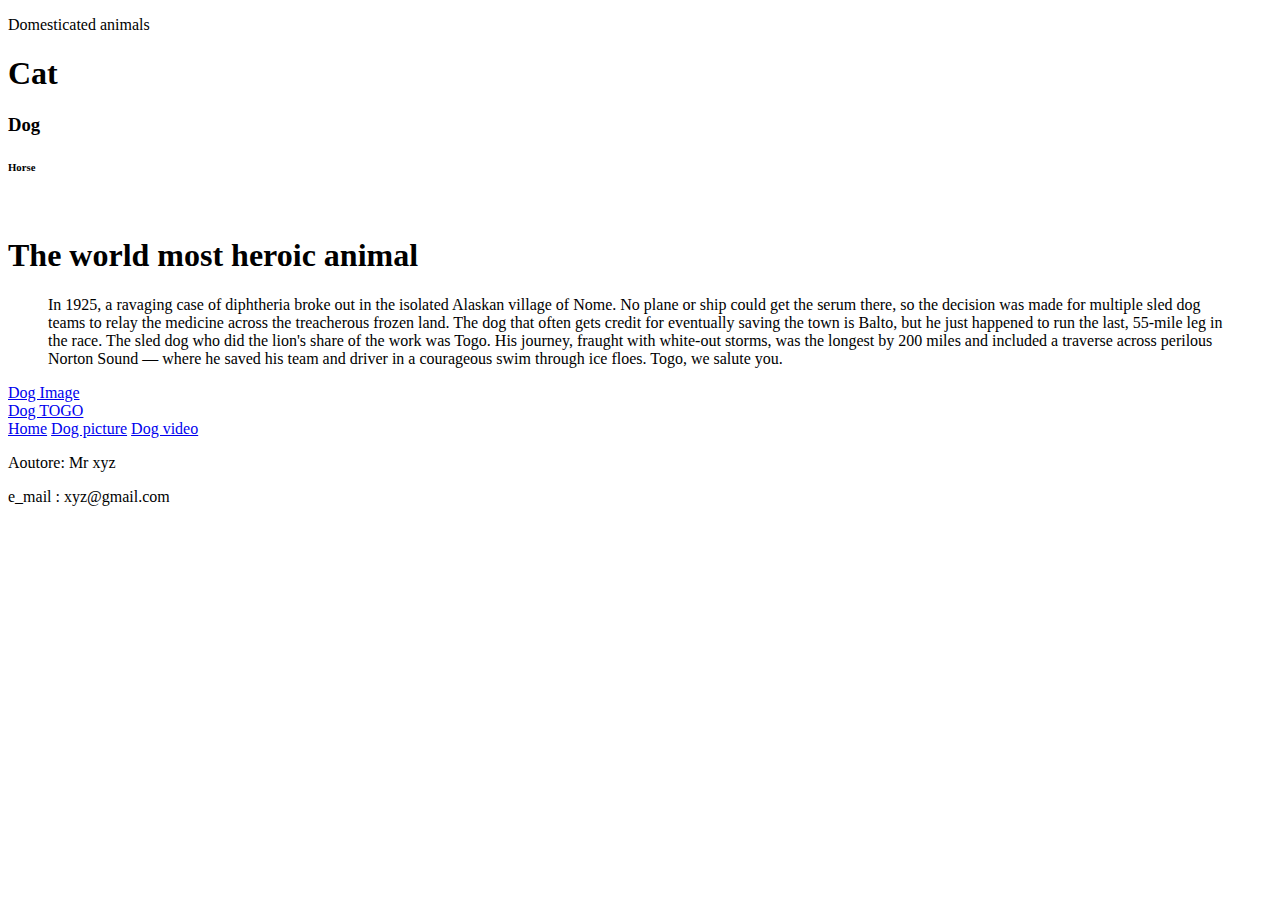
<file: Assignment.html>
<!DOCTYPE html>
<html lang="en">
	<head>
		<title>HTML Template Practicing</title>
		<meta charset="utf-8">
	</head>
	<body>
		<main>
			<p>Domesticated animals</p>
			<h1>Cat</h1>
			<h3>Dog</h3>
			<h6>Horse</h6>
			<br>
			<h1>The world most heroic animal</h2>
				<blockquote cite="https://content.time.com/time/specials/packages/article/0,28804,2059858_2059863_2060458,00.html">
				In 1925, a ravaging case of diphtheria broke out in the isolated Alaskan village of Nome. No plane or ship 
				could get the serum there, so the decision was made for multiple sled dog teams to relay
				the medicine across the treacherous frozen land. The dog that often gets
				credit for eventually saving the town is Balto, but he just happened to
				run the last, 55-mile leg in the race. The sled dog who did the lion's
				share of the work was Togo. His journey, fraught with white-out storms, 
				was the longest by 200 miles and included a traverse across perilous 
				Norton Sound — where he saved his team and driver in a courageous
				swim through ice floes. Togo, we salute you.
				</blockquote>
			<a href="Dog.html">Dog Image</a><br>
			<a href="https://pixabay.com/photos/dog-pet-animal-domestic-dog-canine-7858450/">Dog TOGO</a>
			<img>
			<nav>
				<a href="Assignment.html">Home</a>
				<a href="Dog.html">Dog picture</a>
				<a href="Dog_Video.html">Dog video</a>
			</nav>
		</main>
		<footer>
			<p>Aoutore: Mr xyz</p>
			<p>e_mail : xyz@gmail.com</p>
		</footer>
	</body>
</html>
</file>
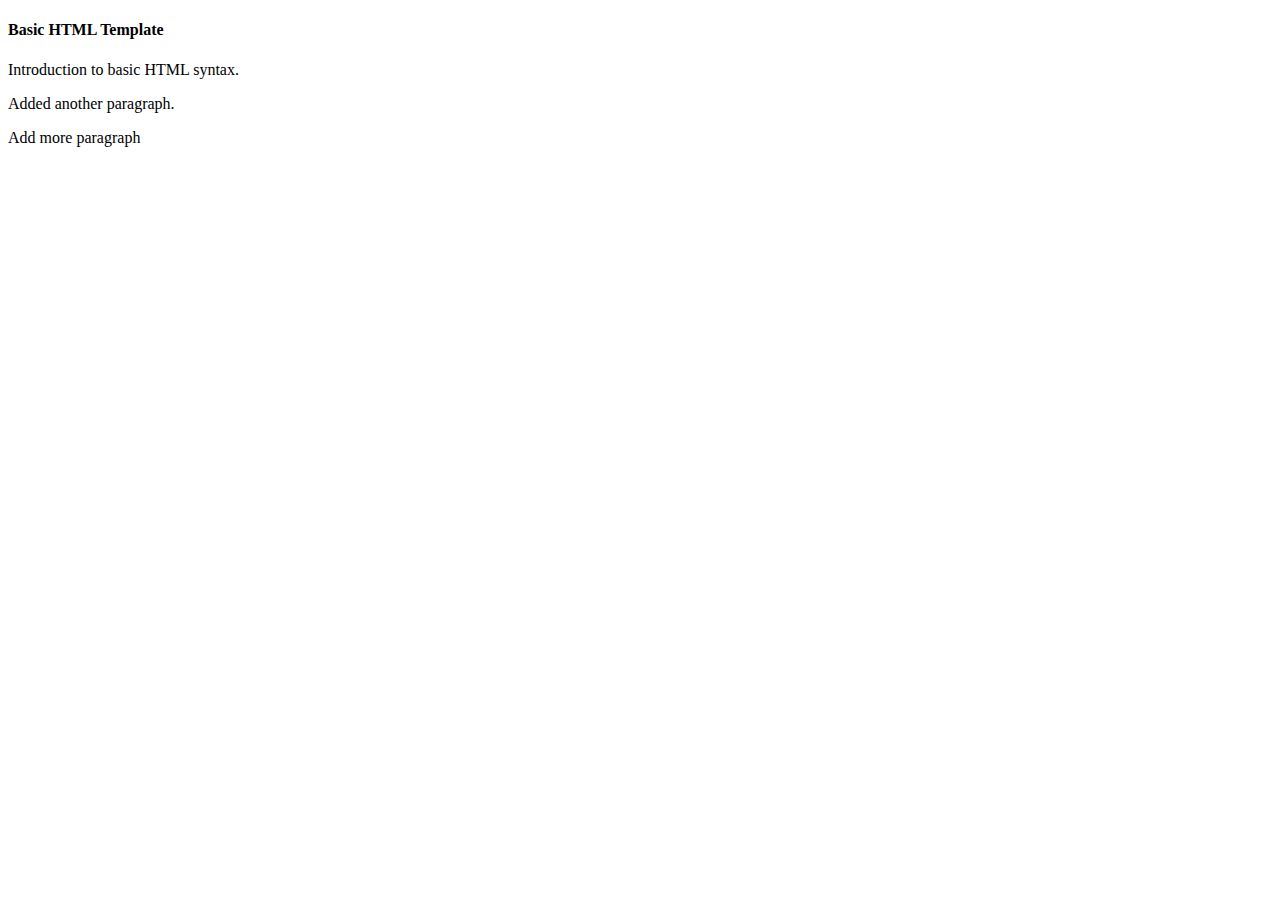
<file: BasicHTML.html>
<!DOCTYPE html>
<html>
<body>
	<header>
		<h4>Basic HTML Template</h4>
		<p>Introduction to basic HTML syntax.</p>
		<p>Added another paragraph.</p>
		<p> Add more paragraph</p>
	</header>
</body>
</html>
</file>
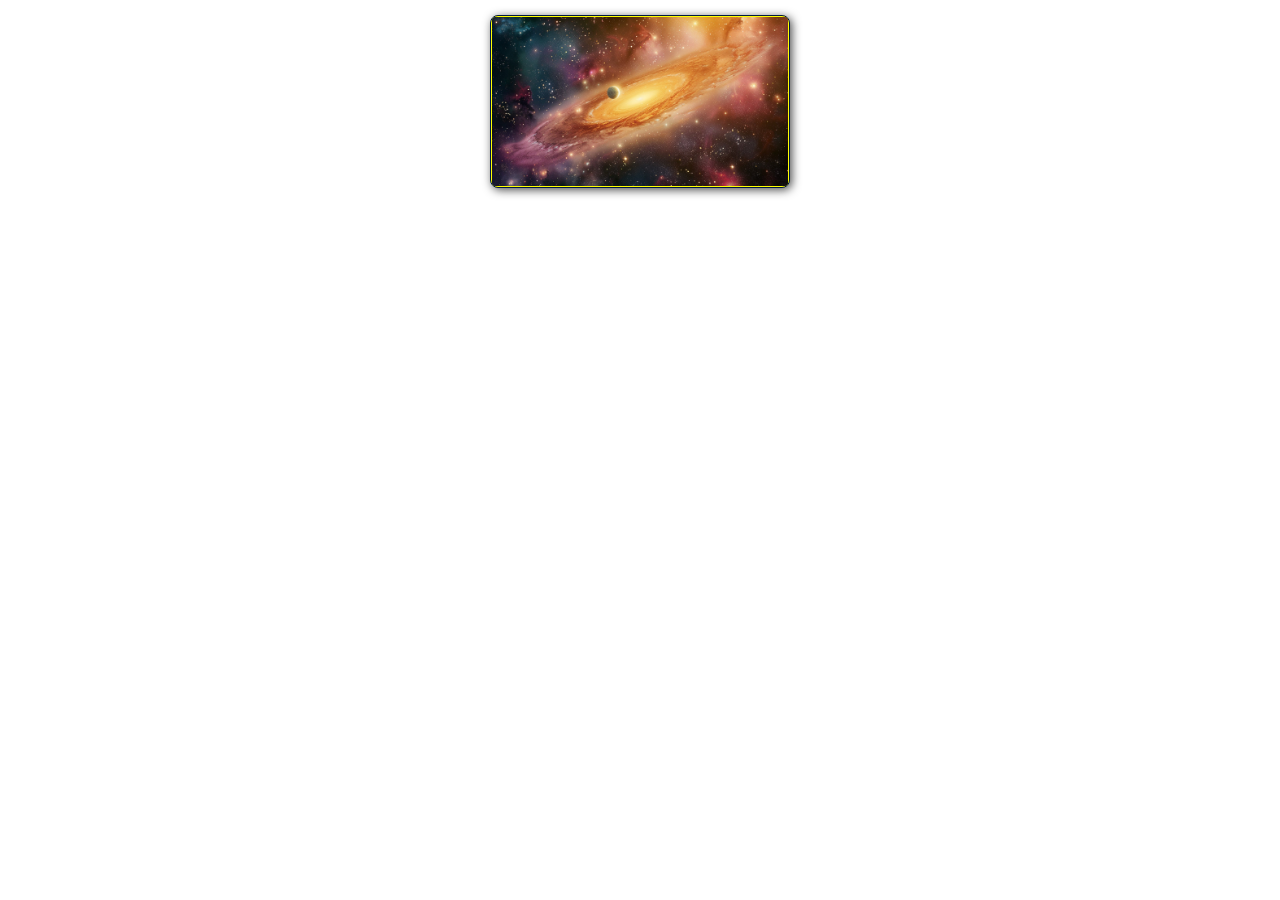
<file: Effecting-images-with-CSS/photo-package.html>
<!DOCTYPE html>
<html lang="en">
<head>
    <title>Document</title>
    <link rel="stylesheet" href="./CSS/photo_style.css">
</head>
    <body>
    <!-- PHOTO-CONTAINER 1-->
        <div class="photo-container">
            <div class="photo">
                <img src="./images/thumb/thumbnail_2.jpg" alt="">
                <div class="photo-overlay">
                    <h3 class="white-head">click eo enlarge</h3>
                    <p>we have several space launches departng daily, book your flight today</p>
                </div>
            </div>
        </div>
        <!--END PHOTO CONTAINER-->


    </body>
</html>
</file>
<file: Effecting-images-with-CSS/CSS/photo_style.css>
p{
    font-weight: 300;
    line-height: 30px;
    padding-bottom: 15px;

}.photo{
    position: relative;
    line-height: 0;
    margin-bottom: 2em;
    overflow: hidden;
    border-radius: 8px;
    padding: 1px;
    border: 1px solid #021a40;
    background-color: #ff0;
    box-shadow: 2px 2px 10px rgba(0,0,0,0.7);


}

.photo-container{
    text-align: center;
    margin: 15px auto;
    width: 300px;
    height: 169px;

}

.photo-container img{
    max-width: 100%;
    width: 300px;
    height: 169px;
}

.photo-overlay{
    color: #fff;
    position: absolute;
    top: 0;
    right: 0;
    bottom: 0;
    left: 0;
    padding-left: 20px;
    padding-right: 20px;
    justify-content: center;/*For centering text inside .photo*/
    align-items: center;
    background: rgba(0,0,0,.5);
}
.white-head{
    color: #C9BDAA;
    margin-top: 5%;
    line-height: 30px;
    padding-bottom: 20px;

}

.photo-overlay{
    opacity: 0;
    transition: opacity .1s;
    border-radius: 10px;
    cursor: pointer;
}
.photo-overlay p{
    width: 100%;
    height: 100%;
    color: #fff;
}

.photo-overlay:hover{
    opacity: 1;
}

.photo img{
    transition: transform .5s;
    transform-origin: 50% 50%;
}

.photo:hover img{
    transform: scale(1,1);
}
</file>
